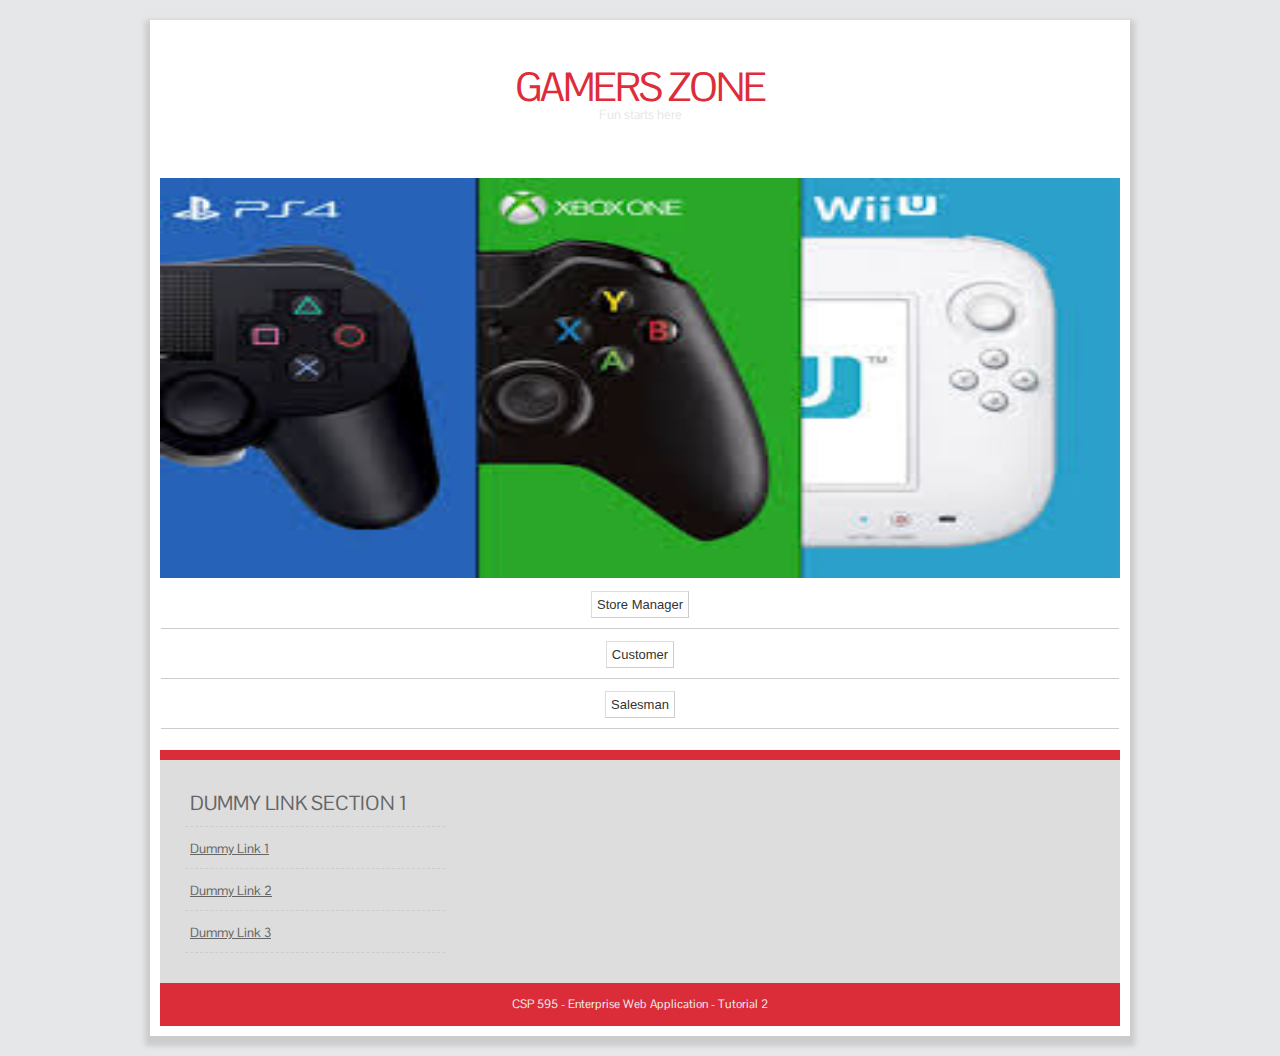
<file: Index.html>
<!doctype html>

<!-- INDEX -->
<html>

<head>
	<meta http-equiv="Content-Type" content="text/html; charset=utf-8" />
	<title>Gamers Zone</title>
	<link rel="stylesheet" href="homestyles.css" type="text/css" />
</head>

<body>
<div id="container">
    <header>
    	<h1><a href="/"><span>Gamers Zone</span></a></h1>
        <h2>Fun starts here</h2>
    </header>
    	<img class="header-image" src="images/home.jpg" width = "100%" height = "100%" alt="Index Page Image" />

    <div id="body">		

	<section id="content1">

	   
	
 
   <form method="post" action="storeManagerLogIn.html">
  <table cellpadding='2' cellspacing='1'>
   
   <tr>
        <td colspan='2'>
            <center><input type="submit" value="Store Manager" /></center>
        </td>
    </tr>
 </table>
 </form>  
 <form method="post" action="customerLogIn.html">
  <table cellpadding='2' cellspacing='1'>
   
   <tr>
        <td colspan='2'>
            <center><input type="submit" value="Customer" /></center>
        </td>
    </tr>
 </table>
 </form>
 <form method="post" action="salesmenLogIn.html">
  <table cellpadding='2' cellspacing='1'>
   
   <tr>
        <td colspan='2'>
            <center><input type="submit" value="Salesman" /></center>
        </td>
    </tr>
 </table>
 </form>         
          			
			
		
            
    </section>


        
    
	<div class="clear"></div>
	</div>
    
	<footer>
	
        <div class="footer-content">
            <ul>
            	<li><h4>Dummy Link Section 1</h4></li>
                <li><a href="#">Dummy Link 1</a></li>
                <li><a href="#">Dummy Link 2</a></li>
                <li><a href="#">Dummy Link  3</a></li>
			</ul>
           
        <div class="clear"></div>
        </div>
		
        <div class="footer-bottom">
            <p>CSP 595 - Enterprise Web Application - Tutorial 2</p>
        </div>
		
    </footer>
</div>

</body>

</html>
</file>
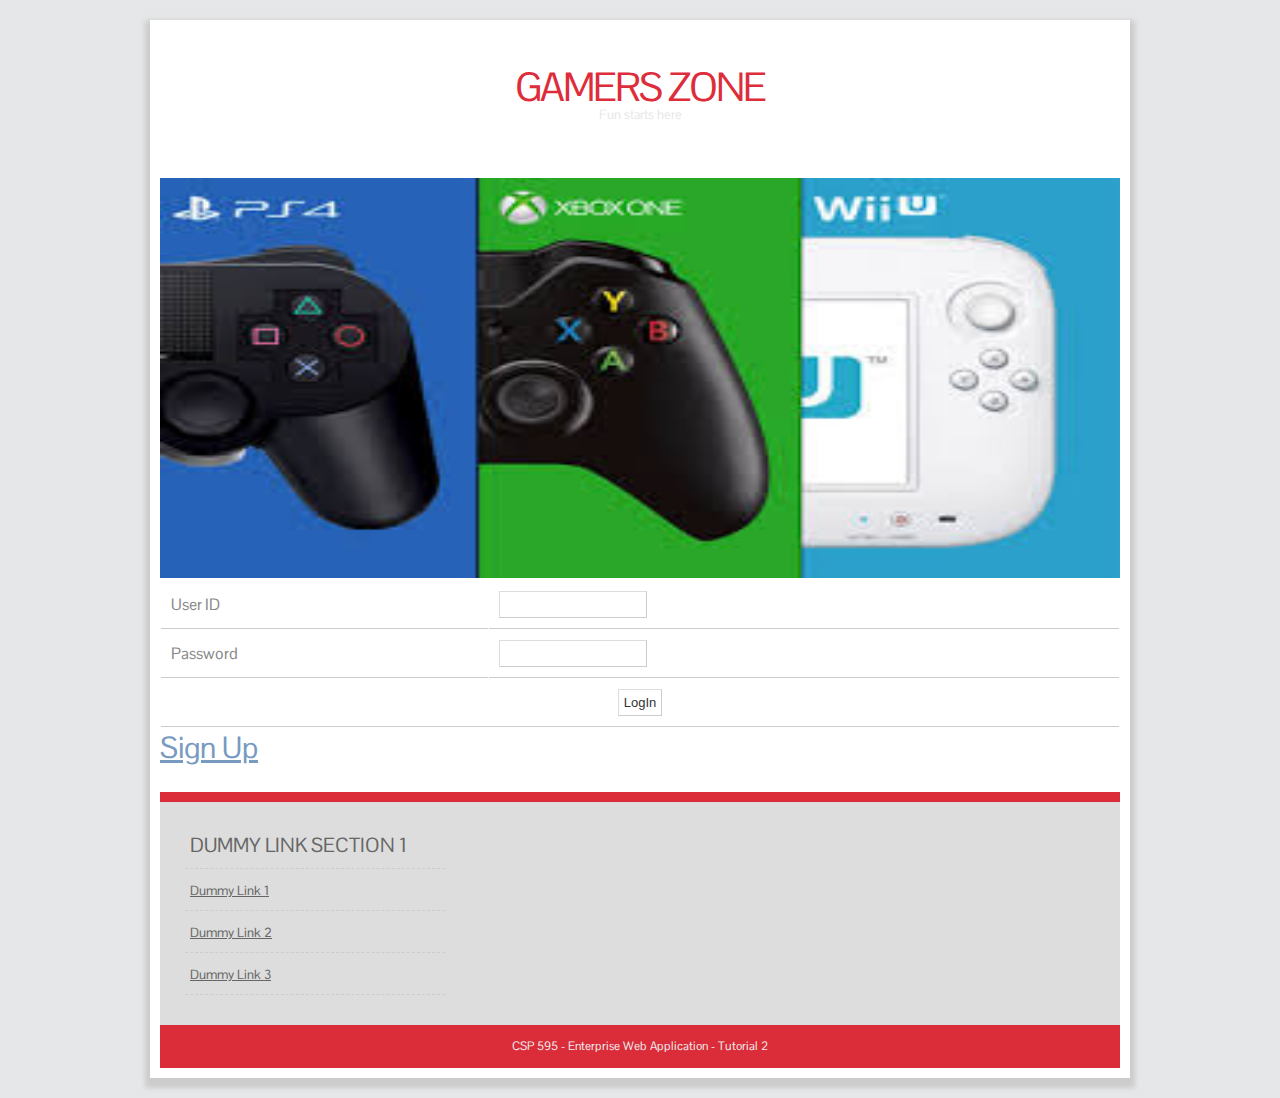
<file: customerLogIn.html>
<!doctype html>

<!-- INDEX -->
<html>

<head>
	<meta http-equiv="Content-Type" content="text/html; charset=utf-8" />
	<title>Gamers Zone</title>
	<link rel="stylesheet" href="homestyles.css" type="text/css" />
</head>

<body>
<div id="container">
    <header>
    	<h1><a href="/"><span>Gamers Zone</span></a></h1>
        <h2>Fun starts here</h2>
    </header>
    	<img class="header-image" src="images/home.jpg" width = "100%" height = "100%" alt="Index Page Image" />

    <div id="body">		

	<section id="content1">

	   
	
 
   <form method="post" action="LogInServlet">
  <table cellpadding='2' cellspacing='1'>
   <tr>
        <td>User ID</td>
        <td><input type="TEXT" size="15" name="username"></input></td>
    </tr>
    <tr>
        <td>Password</td>
        <td><input type="PASSWORD" size="15" name="password"/></td>
    </tr>
   <tr>
        <td colspan='2'>
            <center><input type="submit" value="LogIn" /></center>
        </td>
    </tr>
 </table>
     <h2><a href="customerSignUp.html">Sign Up</a></h2>    
          			
			
		
            
    </section>


        
    
	<div class="clear"></div>
	</div>
    
	<footer>
	
        <div class="footer-content">
            <ul>
            	<li><h4>Dummy Link Section 1</h4></li>
                <li><a href="#">Dummy Link 1</a></li>
                <li><a href="#">Dummy Link 2</a></li>
                <li><a href="#">Dummy Link  3</a></li>
			</ul>
           
        <div class="clear"></div>
        </div>
		
        <div class="footer-bottom">
            <p>CSP 595 - Enterprise Web Application - Tutorial 2</p>
        </div>
		
    </footer>
</div>

</body>

</html>
</file>
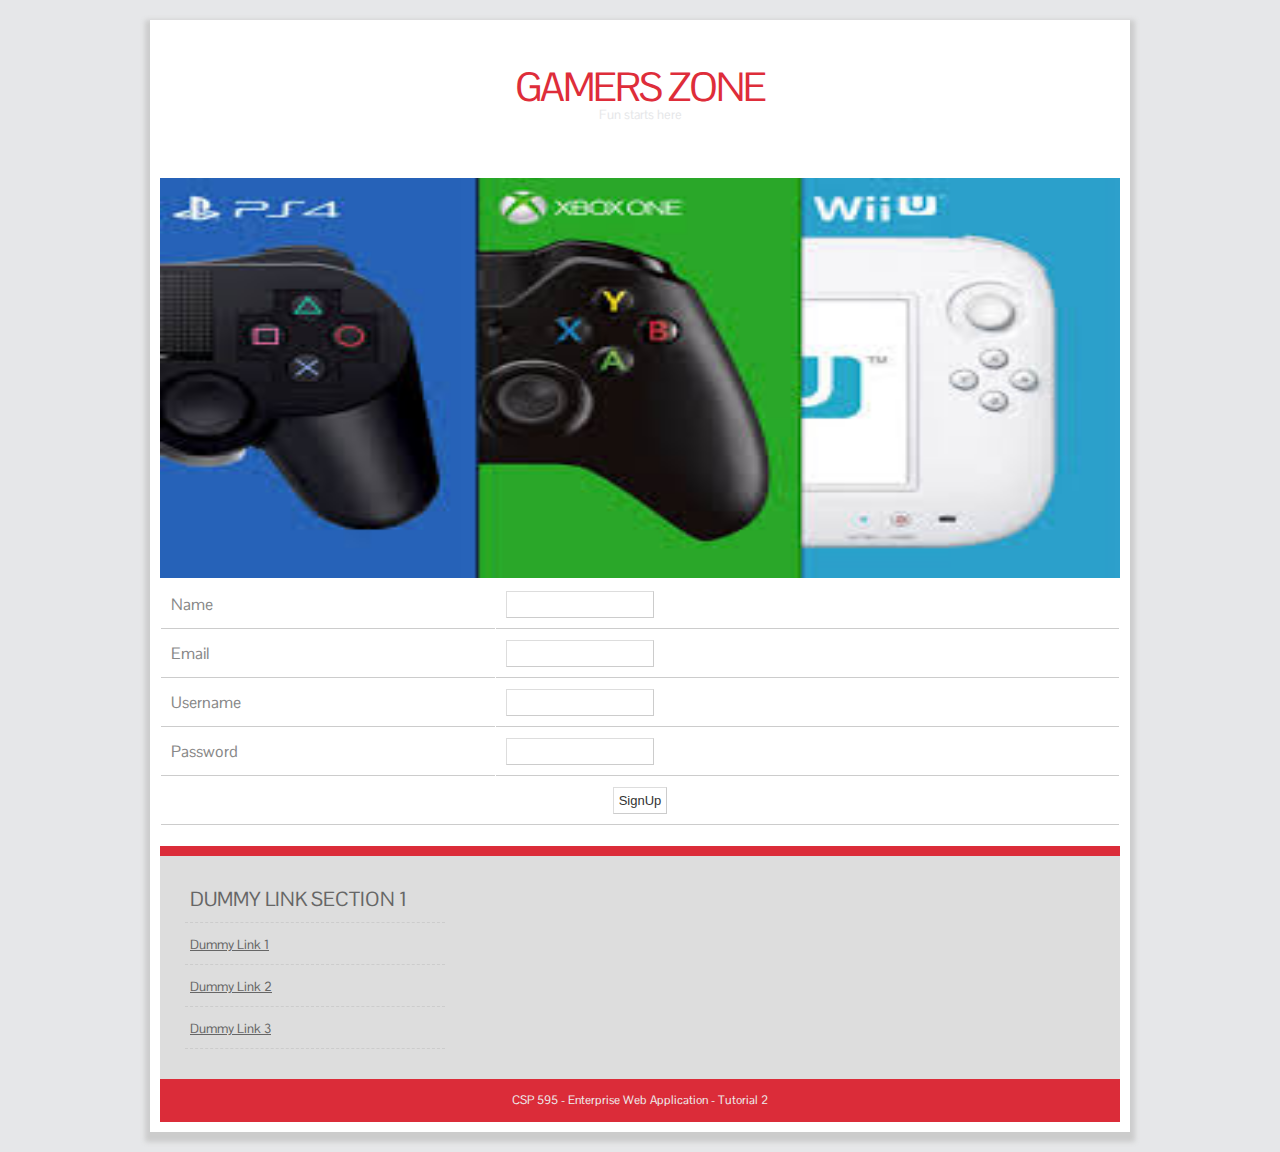
<file: customerSignUp.html>
<!doctype html>

<!-- INDEX -->
<html>

<head>
	<meta http-equiv="Content-Type" content="text/html; charset=utf-8" />
	<title>Gamers Zone</title>
	<link rel="stylesheet" href="homestyles.css" type="text/css" />
</head>

<body>
<div id="container">
    <header>
    	<h1><a href="/"><span>Gamers Zone</span></a></h1>
        <h2>Fun starts here</h2>
    </header>
    	<img class="header-image" src="images/home.jpg" width = "100%" height = "100%" alt="Index Page Image" />

    <div id="body">		

	<section id="content1">

	   
	
 
   <form method="get" action="signUp">
  <table cellpadding='2' cellspacing='1'>
<tr>
        <td>Name</td>
        <td><input type="TEXT" size="15" name="name"></input></td>
    </tr>
<tr>
        <td>Email</td>
        <td><input type="TEXT" size="15" name="emailid"></input></td>
    </tr>
   <tr>
        <td>Username</td>
        <td><input type="TEXT" size="15" name="username"></input></td>
    </tr>
    <tr>
        <td>Password</td>
        <td><input type="PASSWORD" size="15" name="password"/></td>
    </tr>
   <tr>
        <td colspan='2'>
            <center><input type="submit" value="SignUp" /></center>
        </td>
    </tr>
 </table>
        
          			
			
		
            
    </section>


        
    
	<div class="clear"></div>
	</div>
    
	<footer>
	
        <div class="footer-content">
            <ul>
            	<li><h4>Dummy Link Section 1</h4></li>
                <li><a href="#">Dummy Link 1</a></li>
                <li><a href="#">Dummy Link 2</a></li>
                <li><a href="#">Dummy Link  3</a></li>
			</ul>
           
        <div class="clear"></div>
        </div>
		
        <div class="footer-bottom">
            <p>CSP 595 - Enterprise Web Application - Tutorial 2</p>
        </div>
		
    </footer>
</div>

</body>

</html>
</file>
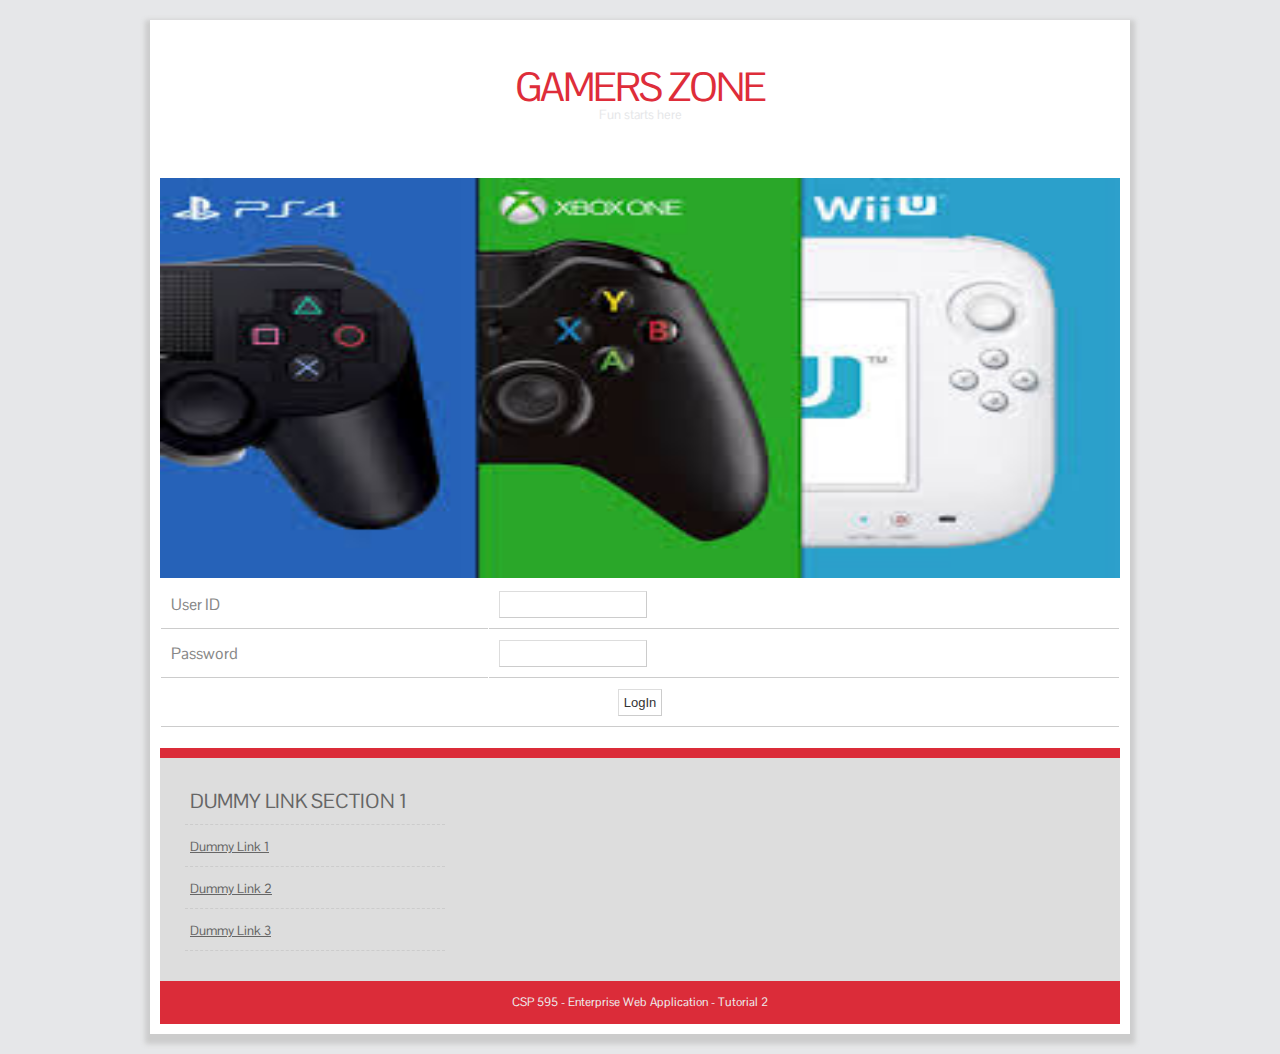
<file: salesmenLogIn.html>
<!doctype html>

<!-- INDEX -->
<html>

<head>
	<meta http-equiv="Content-Type" content="text/html; charset=utf-8" />
	<title>Gamers Zone</title>
	<link rel="stylesheet" href="homestyles.css" type="text/css" />
</head>

<body>
<div id="container">
    <header>
    	<h1><a href="/"><span>Gamers Zone</span></a></h1>
        <h2>Fun starts here</h2>
    </header>
    	<img class="header-image" src="images/home.jpg" width = "100%" height 
= "100%" alt="Index Page Image" />

    <div id="body">		

	<section id="content1">

	   
	
 
   <form method="post" action="salesmenLogIn">
  <table cellpadding='2' cellspacing='1'>
   <tr>
        <td>User ID</td>
        <td><input type="TEXT" size="15" name="userid"></input></td>
    </tr>
    <tr>
        <td>Password</td>
        <td><input type="PASSWORD" size="15" name="password"/></td>
    </tr>
   <tr>
        <td colspan='2'>
            <center><input type="submit" value="LogIn" /></center>
        </td>
    </tr>
 </table>
       
          		
	
			
		
            
    </section>


        
    
	<div class="clear"></div>
	</div>
    
	<footer>
	
        <div class="footer-content">
            <ul>
            	<li><h4>Dummy Link Section 1</h4></li>
                <li><a href="#">Dummy Link 1</a></li>
                <li><a href="#">Dummy Link 2</a></li>
                <li><a href="#">Dummy Link  3</a></li>
			</ul>
           
        <div class="clear"></div>
        </div>
		
        <div class="footer-bottom">
            <p>CSP 595 - Enterprise Web Application - Tutorial 2</p>
        </div>
		
    </footer>
</div>

</body>

</html>
</file>
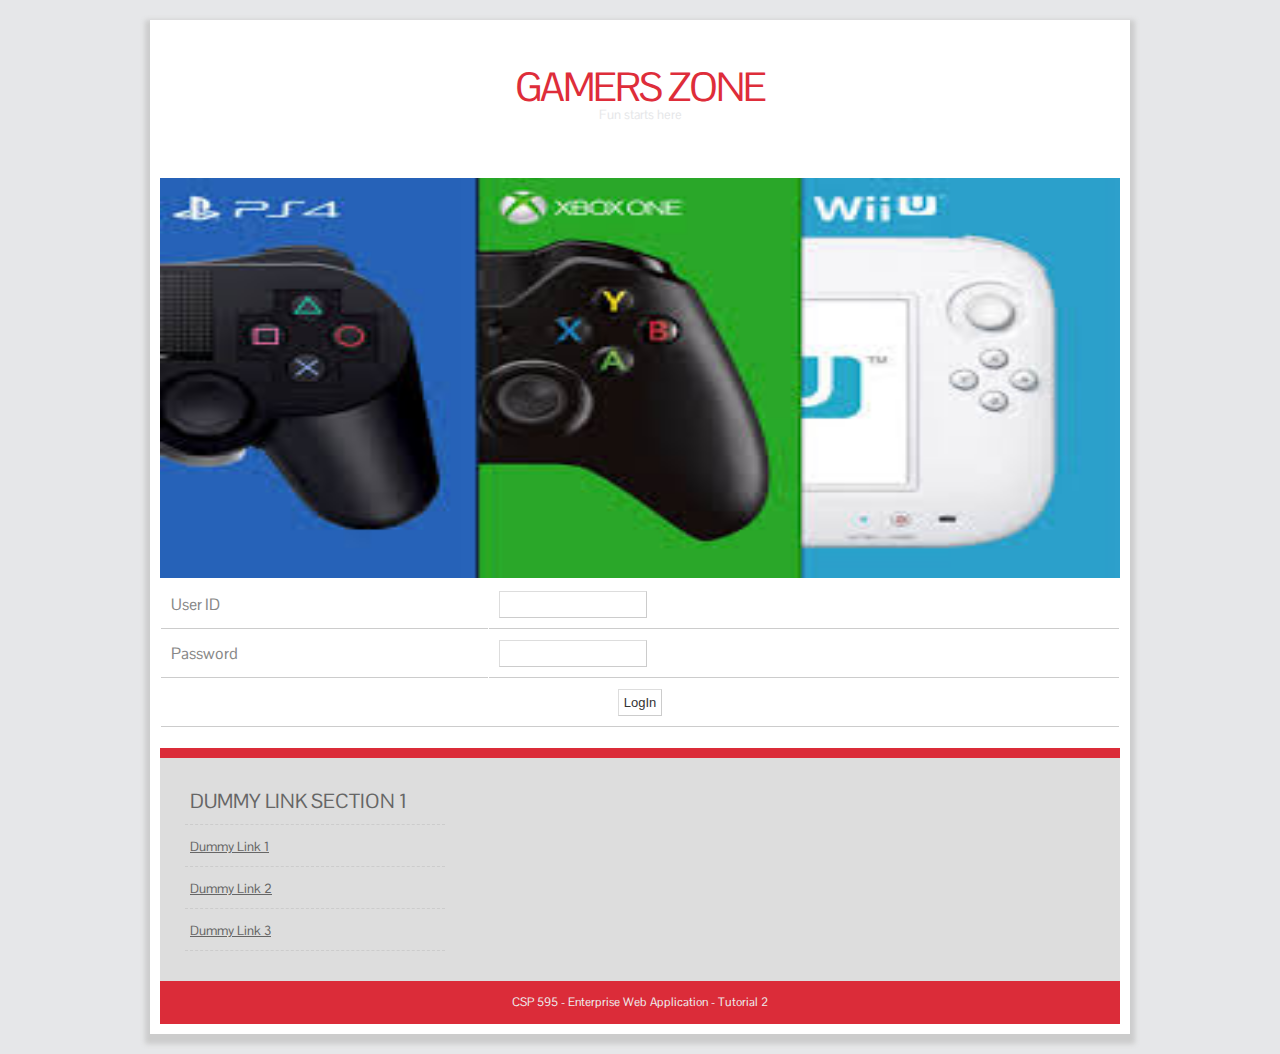
<file: storeManagerLogIn.html>
<!doctype html>

<!-- INDEX -->
<html>

<head>
	<meta http-equiv="Content-Type" content="text/html; charset=utf-8" />
	<title>Gamers Zone</title>
	<link rel="stylesheet" href="homestyles.css" type="text/css" />
</head>

<body>
<div id="container">
    <header>
    	<h1><a href="/"><span>Gamers Zone</span></a></h1>
        <h2>Fun starts here</h2>
    </header>
    	<img class="header-image" src="images/home.jpg" width = "100%" height 
= "100%" alt="Index Page Image" />

    <div id="body">		

	<section id="content1">

	   
	
 
   <form method="post" action="storeManagerLogIn">
  <table cellpadding='2' cellspacing='1'>
   <tr>
        <td>User ID</td>
        <td><input type="TEXT" size="15" name="userid"></input></td>
    </tr>
    <tr>
        <td>Password</td>
        <td><input type="PASSWORD" size="15" name="password"/></td>
    </tr>
   <tr>
        <td colspan='2'>
            <center><input type="submit" value="LogIn" /></center>
        </td>
    </tr>
 </table>
       
          		
	
			
		
            
    </section>


        
    
	<div class="clear"></div>
	</div>
    
	<footer>
	
        <div class="footer-content">
            <ul>
            	<li><h4>Dummy Link Section 1</h4></li>
                <li><a href="#">Dummy Link 1</a></li>
                <li><a href="#">Dummy Link 2</a></li>
                <li><a href="#">Dummy Link  3</a></li>
			</ul>
           
        <div class="clear"></div>
        </div>
		
        <div class="footer-bottom">
            <p>CSP 595 - Enterprise Web Application - Tutorial 2</p>
        </div>
		
    </footer>
</div>

</body>

</html>
</file>
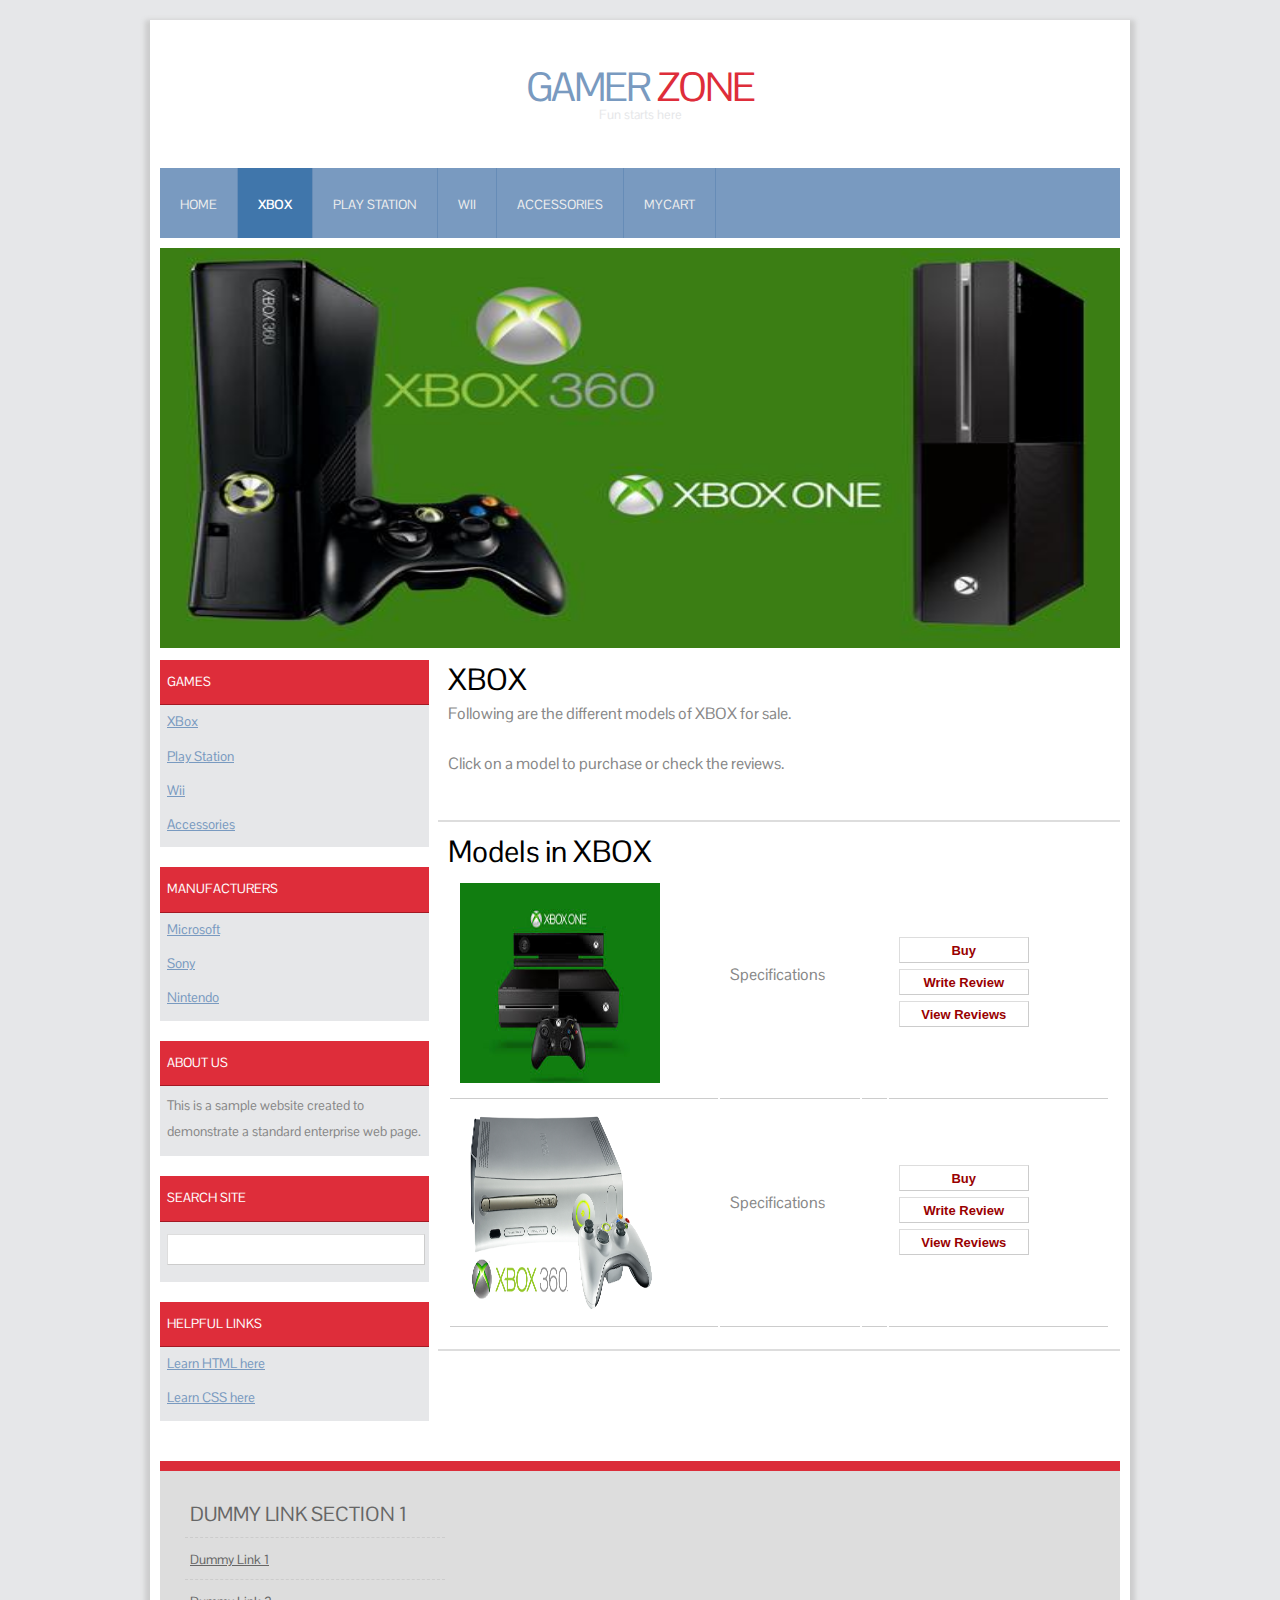
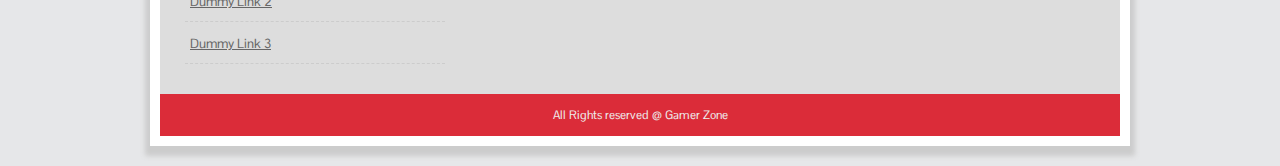
<file: xbox.html>
<!doctype html>

<!-- INDEX -->
<html>

<head>
	<meta http-equiv="Content-Type" content="text/html; charset=utf-8" />
	<title>Gamer Zone</title>
	<link rel="stylesheet" href="styles.css" type="text/css" />
</head>

<body>
<div id="container">
    <header>
    	<h1><a href="/">Gamer<span> Zone</span></a></h1>
        <h2>Fun starts here</h2>
    </header>
    <nav>
    	<ul>
        	<li class=""><a href="Homepage.html">Home</a></li>
            <li class="start selected"><a href="XBox.html">XBox</a></li>
            <li class=""><a href="PlayStation.html">Play Station</a></li>
            <li class=""><a href="#">Wii</a></li>
            <li class=""><a href="#">Accessories</a></li>
             <li class=""><a href="#">myCart</a></li>
        </ul>
    </nav>

	<img class="header-image" src="images/x1.jpg" width = "100%" height = "100%" alt="Index Page Image" />

    <div id="body">		

	<section id="content">

	    <article>

			<h2>XBOX</h2>
			
            <p>Following are the different models of XBOX for sale.</p>	
            
            <p>Click on a model to purchase or check the reviews.</p>

		</article>
	
		<article class="expanded">

            <h2>Models in XBOX</h2>
						
            <table>
			<tr>
				<td>
					<img src = "images/xb3.jpg" width = "200" height = "200" alt = "XBox One">
				</td>
				<td>
					<p> Specifications </p>
				<td>
				<td>
					<form class = "submit-button" method = "post" action = "Buy.html">
						<input class = "submit-button" type = "submit" name = "XBox_One" value = "Buy">
					</form>
					<form class = "submit-button" method = "post" action = "writeReview.html">
						<input class = "submit-button" type = "submit" name = "XBox_One" value = "Write Review">
					</form>
					<form class = "submit-button" method = "get" action = "ViewReviews">
						<input class = "submit-button" type = "submit" name = "XBox_One" value = "View Reviews">
					</form>
				</td>
			</tr>
			
			<tr>
				<td>
					<img src = "images/x33.png" width = "200" height = "200" alt = "XBox 360">
				</td>
				<td>
					<p> Specifications </p>
				<td>
				<td>
					<form class = "submit-button" method = "post" action = "Buy.jsp">
						<input class = "submit-button" type = "submit" name = "XBox_360" value = "Buy">
					</form>
					<form class = "submit-button" method = "post" action = "Reviews.jsp">
						<input class = "submit-button" type = "submit" name = "XBox_360" value = "Write Review">
					</form>
					<form class = "submit-button" method = "get" action = "ViewReviews">
						<input class = "submit-button" type = "submit" name = "XBox_360" value = "View Reviews">
					</form>
				</td>
			</tr>
			
			
			
			</table>
			
		</article>
    </section>
        
    <aside class="sidebar">
	
            <ul>	
               <li>
                    <h4>Games</h4>
                    <ul>
                        <li><a href="XBox.html">XBox</a></li>
                        <li><a href="PlayStation.html">Play Station</a></li>
                        <li><a href="">Wii</a></li>
                        <li><a href="">Accessories</a></li>
                    
                    </ul>
                </li>
                <li>
                    <h4>Manufacturers</h4>
                    <ul>
                        <li><a href="XBox.html" title="XBox"> Microsoft </a></li>
                        <li><a href="http://www.w3schools.com/css/default.asp" title="web hosting">Sony</a></li>
                        <li><a href="http://www.w3schools.com/css/default.asp" title="web hosting">Nintendo</a></li>
                    </ul>
                </li>
                <li>
                    <h4>About us</h4>
                    <ul>
                        <li class="text">
                        	<p style="margin: 0;">This is a sample website created to demonstrate a standard enterprise web page.</p>
                        </li>
                    </ul>
                </li>
                
                <li>
                	<h4>Search site</h4>
                    <ul>
                    	<li class="text">
                            <form method="get" class="searchform" action="#" >
                                <p>
                                    <input type="text" size="25" value="" name="s" class="s" />
                                    
                                </p>
                            </form>	
						</li>
					</ul>
                </li>
                
                <li>
                   <h4>Helpful Links</h4>
                    <ul>
                        <li><a href="http://www.w3schools.com/html/default.asp" title="premium templates">Learn HTML here</a></li>
                        <li><a href="http://www.w3schools.com/css/default.asp" title="web hosting">Learn CSS here</a></li>
                        
                    </ul>
                </li>
                
            </ul>
		
    </aside>
    
	<div class="clear"></div>
	</div>
    
	<footer>
	
        <div class="footer-content">
            <ul>
            	<li><h4>Dummy Link Section 1</h4></li>
                <li><a href="#">Dummy Link 1</a></li>
                <li><a href="#">Dummy Link 2</a></li>
                <li><a href="#">Dummy Link  3</a></li>
			</ul>
           
        <div class="clear"></div>
        </div>
		
        <div class="footer-bottom">
            <p>All Rights reserved @ Gamer Zone </p>
        </div>
		
    </footer>
</div>

</body>

</html>
</file>
<file: homestyles.css>
@import url(http://fonts.googleapis.com/css?family=Pontano+Sans);

body {
	background: #E6E7E9;
	margin:0;
	padding:0;
	font-family: 'Pontano Sans', Arial, Helvetica, sans-serif;
	font-size: 16px;
	color: #888;
}

* {
	margin:0;
	padding:0;
}

/** element defaults **/
table {
	width: 100%;
	text-align: left;
}

th, td {
	padding: 10px 10px;
}

th {
	color: #fff;
	background: #799AC0 none repeat-x scroll left top;
}

td {
	border-bottom: 1px solid #ccc;
}

code, blockquote {
	display: block;
	border-left: 5px solid #222;
	padding: 10px;
	margin-bottom: 20px;
}
code {
	background-color: #222;
	color:#ccc;
	border: none;
}
blockquote {
	border-left: 5px solid #222;
}

blockquote p {
	font-style: italic;
	font-family: Georgia, "Times New Roman", Times, serif;
	margin: 0;
	color: #333;
	height: 1%;
}

p {
	line-height: 1.9em;
	margin-bottom: 20px;
}

a {
	color: #799AC0;
}

a:hover {
	color: #DE2D3A;
}

a:focus {
	outline: none;
}


a.button { 
    background-color: #799AC0;
    border-radius: 5px 5px 5px 5px;
    color: #FFFFFF;
    display: inline-block;
    font-size: 13px;
    font-weight: bold;
    padding: 8px 15px;
    text-decoration: none;
    text-transform: uppercase;
}

a.button:hover {
	background-color: #4076AB;
}


fieldset {
	display: block;
	border: none;
	border-top: 1px solid #ccc;
}

fieldset legend {
	font-weight: bold;
	font-size: 13px;
	padding-right: 10px;
	color: #333;
}

fieldset form {
	padding-top: 15px;
}

fieldset p label {
	float: left;
	width: 150px;
}

form input, form select, form textarea {
	padding: 5px;
	color: #333333;
	border: 1px solid #ddd;
	border-right:1px solid #ccc;
	border-bottom:1px solid #ccc;
	background-color:#fff;
	font-family: Arial, Helvetica, sans-serif;
	font-size: 13px;
}

form input.formbutton {
	border: none;
	background: #DE2D3A;
	color: #ffffff;
	font-weight: bold;
	padding: 6px 10px;
	font-size: 12px;
	font-family: Tahoma, Geneva, sans-serif;
	letter-spacing: 1px;
	width: auto;
	overflow: visible;
}

form.searchform input {
  font-size: 15px;
    padding: 6px;
}

form.searchform p {
	margin: 5px 0;
}


span.required {
	color: #ff0000;
}

h1 {
	color: #000;
	font-size: 35px;
	font-family: 'Pontano Sans', Arial, sans-serif;
}

h2 {
	color: #000;
	font-size: 30px;
	letter-spacing: 0px;
	font-weight: normal;
	padding: 0 0 5px;
	margin: 0;
	font-family: 'Pontano Sans', Arial, sans-serif;
}

h3 {
	color: #DE2D3A;
	font-size: 24px;
	font-weight: normal;
	margin-bottom: 10px;
	letter-spacing: -1px;
	font-family: 'Pontano Sans', Arial, sans-serif;
}

h4 {
    font-family: 'Pontano Sans', Arial, sans-serif;
    color: #799AC0;
    font-size: 18px;
    font-weight: normal;
    padding-bottom: 10px;
    text-transform: uppercase;
}

h5 {
	padding-bottom: 10px;
	font-size: 16px;
	color: #999;
}

ul, ol {
	margin: 0 0 35px 35px;
}

li {
	padding-bottom: 5px;
}

li ol, li ul {
	font-size: 1.0em;
	margin-bottom: 0;
	padding-top: 5px;
}


#container {
	width: 960px;
	margin: 20px auto;
	padding: 10px;
	box-shadow: 0 5px 5px 5px #CCCCCC;
	background-color: #fff;
}

header {
	padding: 35px 0;
	background: #fff;
	margin: 0 auto;
	text-align:center;
}

header h1 a, header h1 a:hover {
 color: #799AC0;
    font-size: 40px;
    font-weight: normal;
    letter-spacing: -2px;
    line-height:45px;
    text-decoration: none;
    text-transform: uppercase;
}
header h1 a span { 
	color: #DE2D3A;
}

header h2 {
	color: #E6E7E9;
	font-size: 13px;
	position: relative;
	top: -5px;
	letter-spacing: 0;
}

nav {
	height: 70px;
	background-color: #799AC0;
}

nav ul {
	height: 70px;
	list-style: none;
	padding: 0;
	margin: 0;
}

nav ul li {
	float: left;
	display: block;
	padding: 0;
}


nav ul li a {
    color: #eee;
    display: block;
    font-family: 'Pontano Sans',Arial,sans-serif;
    font-size: 13px;
    letter-spacing: 0;
   margin: 0;
    padding: 28px 20px 25px;
    text-decoration: none;
    text-transform: uppercase;
	border-right:1px solid #668CB7;
}
nav ul li.selected a,
nav ul li.selected a:hover { 
	background-color: #4076AB;
	color: #fff; 
	font-weight:bold;
}


nav ul li a:hover {
	color: #fff;
	background-color: #4076AB;
	text-decoration: none;
}

img.header-image { 
	padding-top: 10px;
	margin-bottom: -3px; 
	width: 100%;
	height: 400px;
}

#body {
	background: none;
	margin:0 auto;
 	padding: 0;
	clear: both;
}

#content1 {
    float: center;
    width: 100%;
}




article {
    border-bottom: 2px solid #ddd;
    padding: 10px 10px 20px 10px;
 }

article h2 { 
    padding-bottom: 0;
}

article .article-info {
    color: #999999;
    font-size: 12px;
    font-style: italic;
    padding: 0 0 10px 0;
}

article .article-info a { 
	color: #666;
}



.clear {
	clear: both;
}

footer {
	margin:20px auto 0;
	width: 960px;
}

footer p {
	text-align: left;
	color: #ccc;
	font-size: 12px;
	margin: 0;
	padding: 0;
}

footer p a {
	color: #ccc;
	font-weight: bold;
}

.footer-content {
	padding: 20px 25px 30px;
	background: #ddd;
	border-top: 10px solid #DB2C39;
}

footer .footer-content ul {
	width: 260px;
	list-style: none;
	margin: 0 65px 0 0;
	padding: 0;
	float: left;
}

footer .footer-content li {
	border-bottom: 1px dashed #ccc;
	padding: 10px 5px;
}

footer .footer-content li a, footer .footer-content h4 {
}

footer .footer-content li a {
 color: #666666;
    font-size: 13px;
    text-decoration: underline;
}

footer .footer-content li a:hover { 
	color: #222;
}

footer .footer-content h4 {
   color: #666666;
    font-size: 20px;
    font-weight: normal;
    padding-bottom: 0;
}

footer .footer-content ul.endfooter {
	margin-right: 0;
}

footer .footer-content span.sitename {
	font-size: 40px;
	font-weight: normal;
	letter-spacing: -2px;
	color: #aaa;
	float: left;
}

footer .footer-bottom {
	padding: 10px;
	text-align: center;
	background-color: #DB2C39;
}

footer .footer-bottom p {
	text-align: center;
}

footer .footer-bottom p, footer .footer-bottom p a {
	color: #eee;
}

.submit-button {
  color: #900;
  font-weight: bold;
  width: 10em;  
  height: 2em;
}
</file>
<file: styles.css>
@import url(http://fonts.googleapis.com/css?family=Pontano+Sans);

body {
	background: #E6E7E9;
	margin:0;
	padding:0;
	font-family: 'Pontano Sans', Arial, Helvetica, sans-serif;
	font-size: 16px;
	color: #888;
}

* {
	margin:0;
	padding:0;
}

/** element defaults **/
table {
	width: 100%;
	text-align: left;
}

th, td {
	padding: 10px 10px;
}

th {
	color: #fff;
	background: #799AC0 none repeat-x scroll left top;
}

td {
	border-bottom: 1px solid #ccc;
}

code, blockquote {
	display: block;
	border-left: 5px solid #222;
	padding: 10px;
	margin-bottom: 20px;
}
code {
	background-color: #222;
	color:#ccc;
	border: none;
}
blockquote {
	border-left: 5px solid #222;
}

blockquote p {
	font-style: italic;
	font-family: Georgia, "Times New Roman", Times, serif;
	margin: 0;
	color: #333;
	height: 1%;
}

p {
	line-height: 1.9em;
	margin-bottom: 20px;
}

a {
	color: #799AC0;
}

a:hover {
	color: #DE2D3A;
}

a:focus {
	outline: none;
}


a.button { 
    background-color: #799AC0;
    border-radius: 5px 5px 5px 5px;
    color: #FFFFFF;
    display: inline-block;
    font-size: 13px;
    font-weight: bold;
    padding: 8px 15px;
    text-decoration: none;
    text-transform: uppercase;
}

a.button:hover {
	background-color: #4076AB;
}


fieldset {
	display: block;
	border: none;
	border-top: 1px solid #ccc;
}

fieldset legend {
	font-weight: bold;
	font-size: 13px;
	padding-right: 10px;
	color: #333;
}

fieldset form {
	padding-top: 15px;
}

fieldset p label {
	float: left;
	width: 150px;
}

form input, form select, form textarea {
	padding: 5px;
	color: #333333;
	border: 1px solid #ddd;
	border-right:1px solid #ccc;
	border-bottom:1px solid #ccc;
	background-color:#fff;
	font-family: Arial, Helvetica, sans-serif;
	font-size: 13px;
}

form input.formbutton {
	border: none;
	background: #DE2D3A;
	color: #ffffff;
	font-weight: bold;
	padding: 6px 10px;
	font-size: 12px;
	font-family: Tahoma, Geneva, sans-serif;
	letter-spacing: 1px;
	width: auto;
	overflow: visible;
}

form.searchform input {
  font-size: 15px;
    padding: 6px;
}

form.searchform p {
	margin: 5px 0;
}


span.required {
	color: #ff0000;
}

h1 {
	color: #000;
	font-size: 35px;
	font-family: 'Pontano Sans', Arial, sans-serif;
}

h2 {
	color: #000;
	font-size: 30px;
	letter-spacing: 0px;
	font-weight: normal;
	padding: 0 0 5px;
	margin: 0;
	font-family: 'Pontano Sans', Arial, sans-serif;
}

h3 {
	color: #DE2D3A;
	font-size: 24px;
	font-weight: normal;
	margin-bottom: 10px;
	letter-spacing: -1px;
	font-family: 'Pontano Sans', Arial, sans-serif;
}

h4 {
    font-family: 'Pontano Sans', Arial, sans-serif;
    color: #799AC0;
    font-size: 18px;
    font-weight: normal;
    padding-bottom: 10px;
    text-transform: uppercase;
}

h5 {
	padding-bottom: 10px;
	font-size: 16px;
	color: #999;
}

ul, ol {
	margin: 0 0 35px 35px;
}

li {
	padding-bottom: 5px;
}

li ol, li ul {
	font-size: 1.0em;
	margin-bottom: 0;
	padding-top: 5px;
}


#container {
	width: 960px;
	margin: 20px auto;
	padding: 10px;
	box-shadow: 0 5px 5px 5px #CCCCCC;
	background-color: #fff;
}

header {
	padding: 35px 0;
	background: #fff;
	margin: 0 auto;
	text-align:center;
}

header h1 a, header h1 a:hover {
 color: #799AC0;
    font-size: 40px;
    font-weight: normal;
    letter-spacing: -2px;
    line-height:45px;
    text-decoration: none;
    text-transform: uppercase;
}
header h1 a span { 
	color: #DE2D3A;
}

header h2 {
	color: #E6E7E9;
	font-size: 13px;
	position: relative;
	top: -5px;
	letter-spacing: 0;
}

nav {
	height: 70px;
	background-color: #799AC0;
}

nav ul {
	height: 70px;
	list-style: none;
	padding: 0;
	margin: 0;
}

nav ul li {
	float: left;
	display: block;
	padding: 0;
}


nav ul li a {
    color: #eee;
    display: block;
    font-family: 'Pontano Sans',Arial,sans-serif;
    font-size: 13px;
    letter-spacing: 0;
   margin: 0;
    padding: 28px 20px 25px;
    text-decoration: none;
    text-transform: uppercase;
	border-right:1px solid #668CB7;
}
nav ul li.selected a,
nav ul li.selected a:hover { 
	background-color: #4076AB;
	color: #fff; 
	font-weight:bold;
}


nav ul li a:hover {
	color: #fff;
	background-color: #4076AB;
	text-decoration: none;
}

img.header-image { 
	padding-top: 10px;
	margin-bottom: -3px; 
	width: 100%;
	height: 400px;
}

#body {
	background: none;
	margin:0 auto;
 	padding: 0;
	clear: both;
}

#content {
    float: right;
    width: 71%;
}

article {
    border-bottom: 2px solid #ddd;
    padding: 10px 10px 20px 10px;
 }

article h2 { 
    padding-bottom: 0;
}

article .article-info {
    color: #999999;
    font-size: 12px;
    font-style: italic;
    padding: 0 0 10px 0;
}

article .article-info a { 
	color: #666;
}

.sidebar {
    float: left;
    width: 28%;
	margin-top: 10px;
}

.sidebar h4 {
	padding-bottom: 0;
	font-size: 13px;
	color: #fff;
	text-transform: uppercase;
	font-weight: normal;
	padding: 7px 7px;
	border-bottom: 1px solid #A31923;
  	background-color: #DE2D3A;
}

.sidebar ul {
	margin: 0;
	padding: 0;
	list-style: none;
}

.sidebar ul li {
	background-color: #E6E7E9;
	margin-bottom: 20px;
	line-height: 1.9em;
}

.sidebar li ul {
    list-style: none outside none;
    margin: 0px;
}

.sidebar li ul li {
	display: block;
	border-top: none;
	padding: 7px;
	margin: 0;
	line-height: 1.5em;
	font-size: 13.5px;
}

.sidebar li ul li.text { 
	border-bottom: none;
}



.sidebar li ul li a {
	font-weight: normal;
}

.sidebar li ul li a:hover {
}


.sidebar li ul li a.readmore {
   color: #799AC0;
   font-weight: bold;
}




.clear {
	clear: both;
}

footer {
	margin:20px auto 0;
	width: 960px;
}

footer p {
	text-align: left;
	color: #ccc;
	font-size: 12px;
	margin: 0;
	padding: 0;
}

footer p a {
	color: #ccc;
	font-weight: bold;
}

.footer-content {
	padding: 20px 25px 30px;
	background: #ddd;
	border-top: 10px solid #DB2C39;
}

footer .footer-content ul {
	width: 260px;
	list-style: none;
	margin: 0 65px 0 0;
	padding: 0;
	float: left;
}

footer .footer-content li {
	border-bottom: 1px dashed #ccc;
	padding: 10px 5px;
}

footer .footer-content li a, footer .footer-content h4 {
}

footer .footer-content li a {
 color: #666666;
    font-size: 13px;
    text-decoration: underline;
}

footer .footer-content li a:hover { 
	color: #222;
}

footer .footer-content h4 {
   color: #666666;
    font-size: 20px;
    font-weight: normal;
    padding-bottom: 0;
}

footer .footer-content ul.endfooter {
	margin-right: 0;
}

footer .footer-content span.sitename {
	font-size: 40px;
	font-weight: normal;
	letter-spacing: -2px;
	color: #aaa;
	float: left;
}

footer .footer-bottom {
	padding: 10px;
	text-align: center;
	background-color: #DB2C39;
}

footer .footer-bottom p {
	text-align: center;
}

footer .footer-bottom p, footer .footer-bottom p a {
	color: #eee;
}

.submit-button {
  color: #900;
  font-weight: bold;
  width: 10em;  
  height: 2em;
}
</file>
